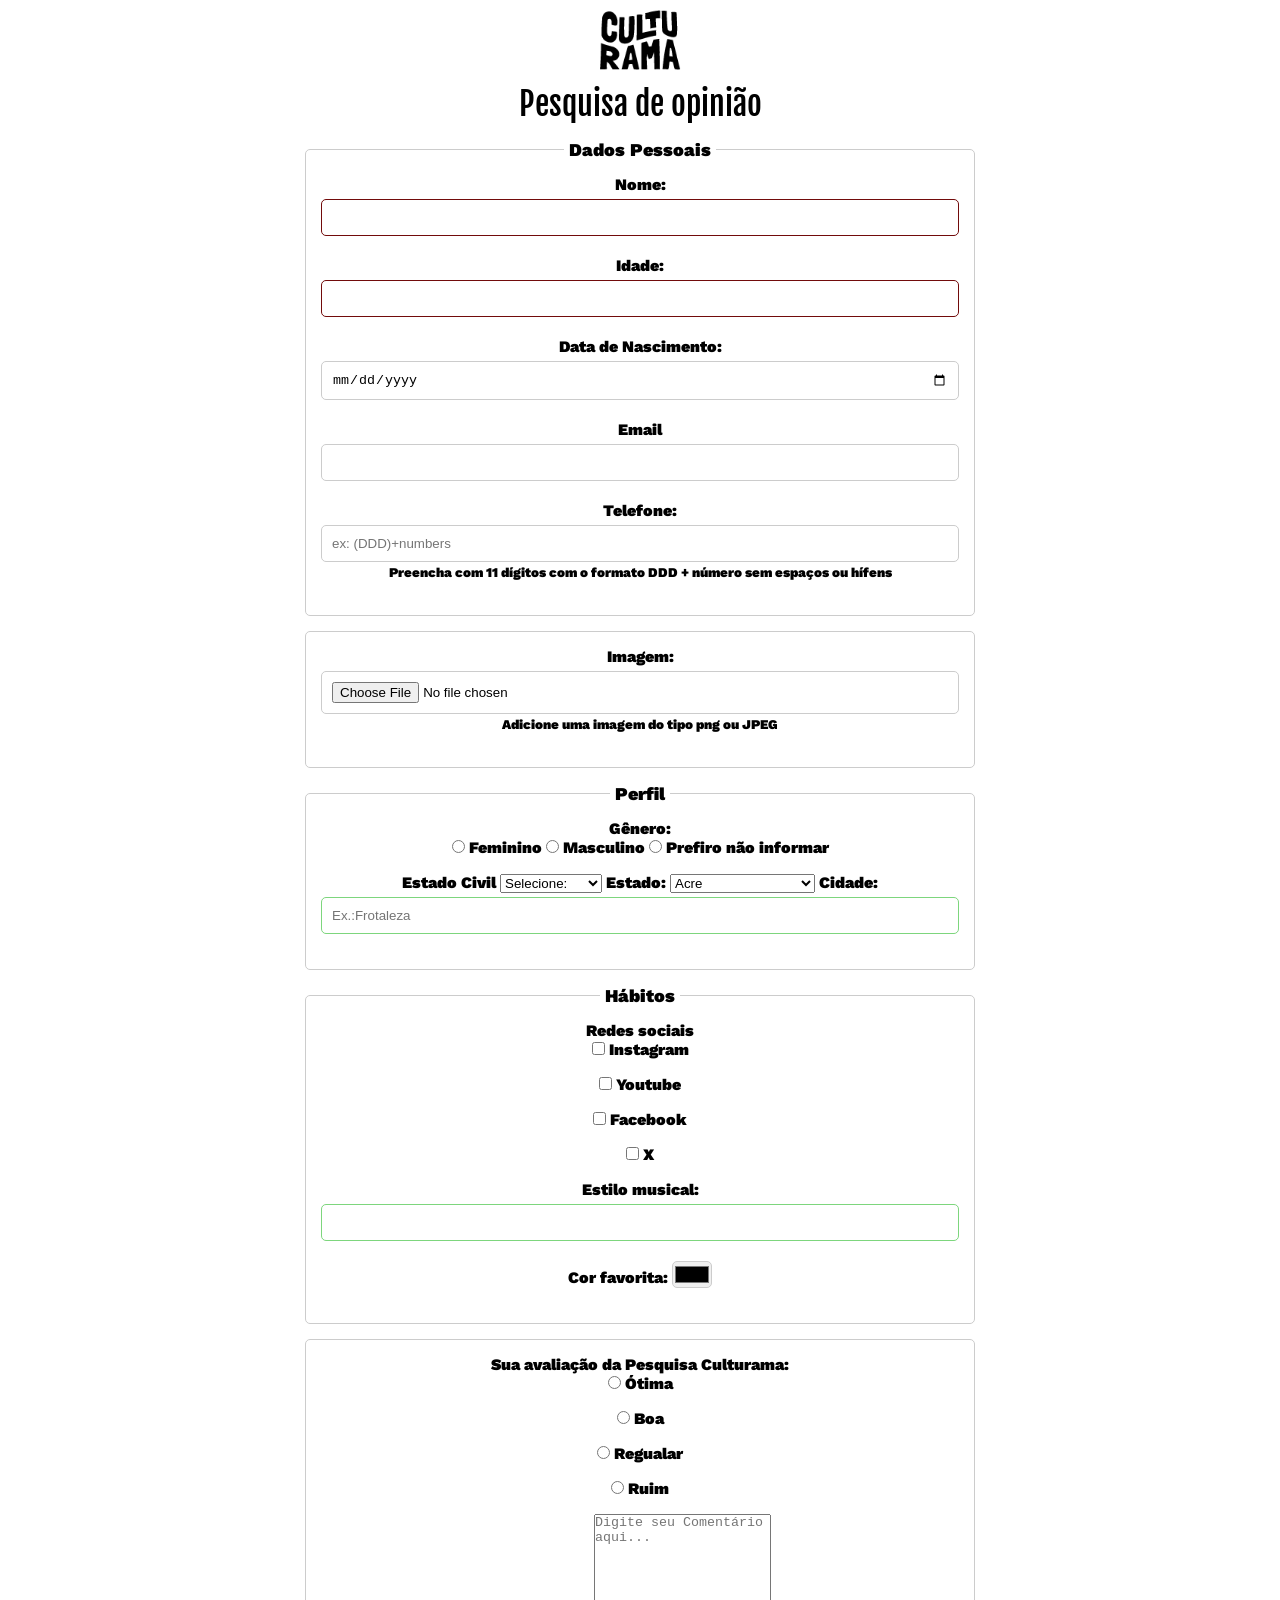
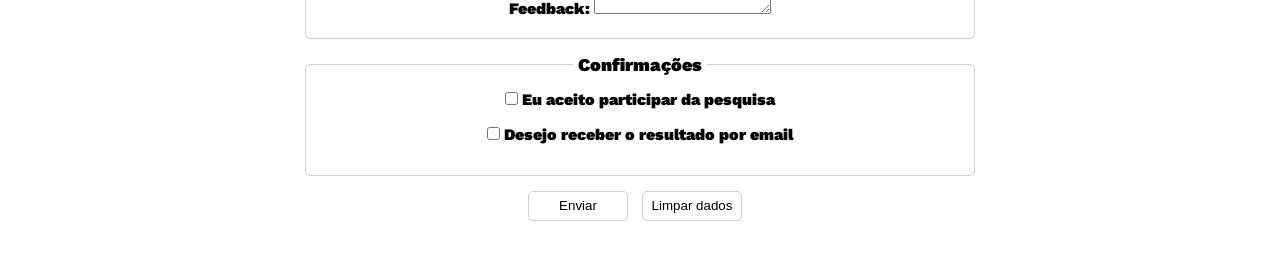
<file: index.html>
<!doctype html>
<html lang="pt-br">
  <head>
    <link rel="stylesheet" href="css/style.css" />

    <meta charset="UTF-8" />
    <meta name="viewport" content="width=device-width, initial-scale=1.0" />
    <link rel="Icon" href="culturama-favico.png" />
    <title>Pesquisa Culturama</title>
  </head>
  <body>
    <main>
      <header>
        <img src="img/logo-culturama.png" alt="Logo da Pesquisa culturama" />
        <h1>Pesquisa de opinião</h1>
        <form action="sucesso.html" method="get">
          <!-- DADOS PESSOAIS  -->

          <fieldset>
            <legend>Dados Pessoais</legend>
            <label for="Name">Nome:</label>
            <input id="Name" type="text" name="userName" required /><br />

            <label for="Age">Idade:</label>
            <input
              id="Age"
              type="number"
              name="userAge"
              min="12"
              max="100"
              required
            /><br />

            <label for="BirthDate">Data de Nascimento:</label>
            <input id="BirthDate" type="date" name="userBirthDate" /><br />

            <label for="Email">Email</label>
            <input id="Email" type="email" name="userEmail" required /><br />

            <label for="PhoneNumber">Telefone:</label>
            <input
              id="PhoneNumber"
              type="tel"
              name="userPhoneNumber"
              pattern="[0-9]{11}"
              placeholder="ex: (DDD)+numbers "
              aria-describedby="phoneHelp"
            />
            <small id="phoneHelp"
              >Preencha com 11 dígitos com o formato DDD + número sem espaços ou
              hífens</small
            >
            <br />
          </fieldset>
          <fieldset legend="Imagem">
            <label for="Image">Imagem:</label>
            <input
              id="Image"
              type="file"
              accept="image/*"
              name="userUploadImage"
              aria-describedby="imageHelp"
            />
            <small id="imageHelp"
              >Adicione uma imagem do tipo png ou JPEG</small
            >
            <br />
          </fieldset>
          <fieldset>
            <legend>Perfil</legend>
            <p>Gênero:</p>
            <input
              id="Female"
              type="radio"
              name="userGender"
              value="feminino"
            />

            <label for="Female">Feminino</label>

            <input id="Male" type="radio" name="userGender" value="Masculino" />

            <label for="Male">Masculino</label>

            <input
              id="NotInformed"
              type="radio"
              name="userGender"
              value="notInformed"
            />
            <label for="NotInformed">Prefiro não informar</label> <br />

            <label for="MaritalStatus">Estado Civil</label>
            <select id="MaritalStatus" name="userMaritalStatus">
              <option value="notSelect">Selecione:</option>
              <option value="solteiro">Solteiro(a)</option>
              <option value="casado">Casado(a)</option>
              <option value="divorciado">Divorciado(a)</option>
              <option value="separado">Separado(a)</option>
              <option value="viuvo">Viúvo(a)</option>
            </select>

            <label for="State">Estado:</label>
            <select id="State" name="userState" required>
              <option value="acre">Acre</option>
              <option value="lagoas">lagoas</option>
              <option value="amapa">Amapá</option>
              <option value="amazonas">Amazonas</option>
              <option value="bahia">Bahia</option>
              <option value="ceara">Ceará</option>
              <option value="distritoFederal">Distrito Federal</option>
              <option value="espiritoSanto">Espírito Santo</option>
              <option value="goias">Goiás</option>
              <option value="maranhao">Maranhão</option>
              <option value="matoGrosso">Mato Grosso</option>
              <option value="matoGrossoDoSul">Mato Grosso do Sul</option>
              <option value="minasGerais">Minas Gerais</option>
              <option value="para">Pará</option>
              <option value="paraiba">Paraíba</option>
              <option value="parana">Paraná</option>
              <option value="pernambuco">Pernambuco</option>
              <option value="piaui">Piauí</option>
              <option value="rioDeJaneiro">Rio de Janeiro</option>
              <option value="rioGrandeDoNorte">Rio Grande do Norte</option>
              <option value="rioGrandeDoSul">Rio Grande do Sul</option>
              <option value="rondonia">Rondônia</option>
              <option value="roraima">Roraima</option>
              <option value="santaCatarina">Santa Catarina</option>
              <option value="saoPaulo">São Paulo</option>
              <option value="sergipe">Sergipe</option>
              <option value="tocantis">Tocantins</option>
            </select>
            <label for="City" name="City">Cidade:</label>
            <input
              type="text"
              id="City"
              autocomplete="address-level2"
              placeholder="Ex.:Frotaleza"
            />
          </fieldset>
          <fieldset>
            <legend>Hábitos</legend>
            <p>Redes sociais</p>
            <input
              type="checkbox"
              value="instagram"
              name="social"
              id="social-instagram"
            />
            <label for="social-instagram">Instagram</label> <br />
            <input
              type="checkbox"
              value="youtube"
              name="social"
              id="social-youtube"
            />
            <label for="social-youtube">Youtube</label> <br />
            <input
              type="checkbox"
              value="facebook"
              name="social"
              id="social-facebook"
            />
            <label for="social-facebook">Facebook</label> <br />
            <input type="checkbox" value="x" name="social" id="social-x" />
            <label for="social-x">X </label><br />
            <label for="musicStyle">Estilo musical:</label>
            <input
              type="text"
              id="musicStyle"
              list="styleTypes"
              name="userMusicStyle"
            />
            <datalist id="styleTypes">
              <option value="Rock"></option>
              <option value="Sertanejo"></option>
              <option value="Pop"></option>
              <option value="Internacional"></option>
              <option value="Mpb"></option>
            </datalist>
            <br />
            <label for="favoriteColor">Cor favorita:</label>
            <input type="color" name="userFavoriteColor" id="favoriteColor" />
          </fieldset>
          <fieldset legend="Avaliação">
            <p>Sua avaliação da Pesquisa Culturama:</p>
            <input type="radio" name="avaliacao" id="Otima" value="ótima" />
            <label for="Otima">Ótima</label>
            <br />
            <input type="radio" name="avaliacao" id="Boa" value="boa" />
            <label for="Boa">Boa</label>
            <br />
            <input type="radio" name="avaliacao" id="Regular" value="regular" />
            <label for="Regular">Regualar</label>
            <br />
            <input type="radio" name="avaliacao" id="Ruim" value="ruim" />
            <label for="Ruim">Ruim</label>

            <br />
            <label for="Feedback">Feedback:</label>
            <textarea
              name="Comment"
              id="Feedback"
              placeholder="Digite seu Comentário aqui..."
            ></textarea>
          </fieldset>
          <fieldset>
            <legend>Confirmações</legend>
            <input
              type="checkbox"
              name="userLgpd"
              id="userLgpdTerm"
              value="confirmed"
              required
            />
            <label for="userLgpdTerm">Eu aceito participar da pesquisa</label>
            <br />

            <input
              type="checkbox"
              name="userGetResult"
              id="getResult"
              value="accepted"
            />
            <label for="getResult">Desejo receber o resultado por email</label>
          </fieldset>
          <button type="submit" aria-label="Enviar Dados do Formulário">
            Enviar
          </button>
          <button type="reset" aria-label="Limpar dados do Formulário">
            Limpar dados
          </button>
        </form>
      </header>
    </main>
  </body>
</html>
</file>
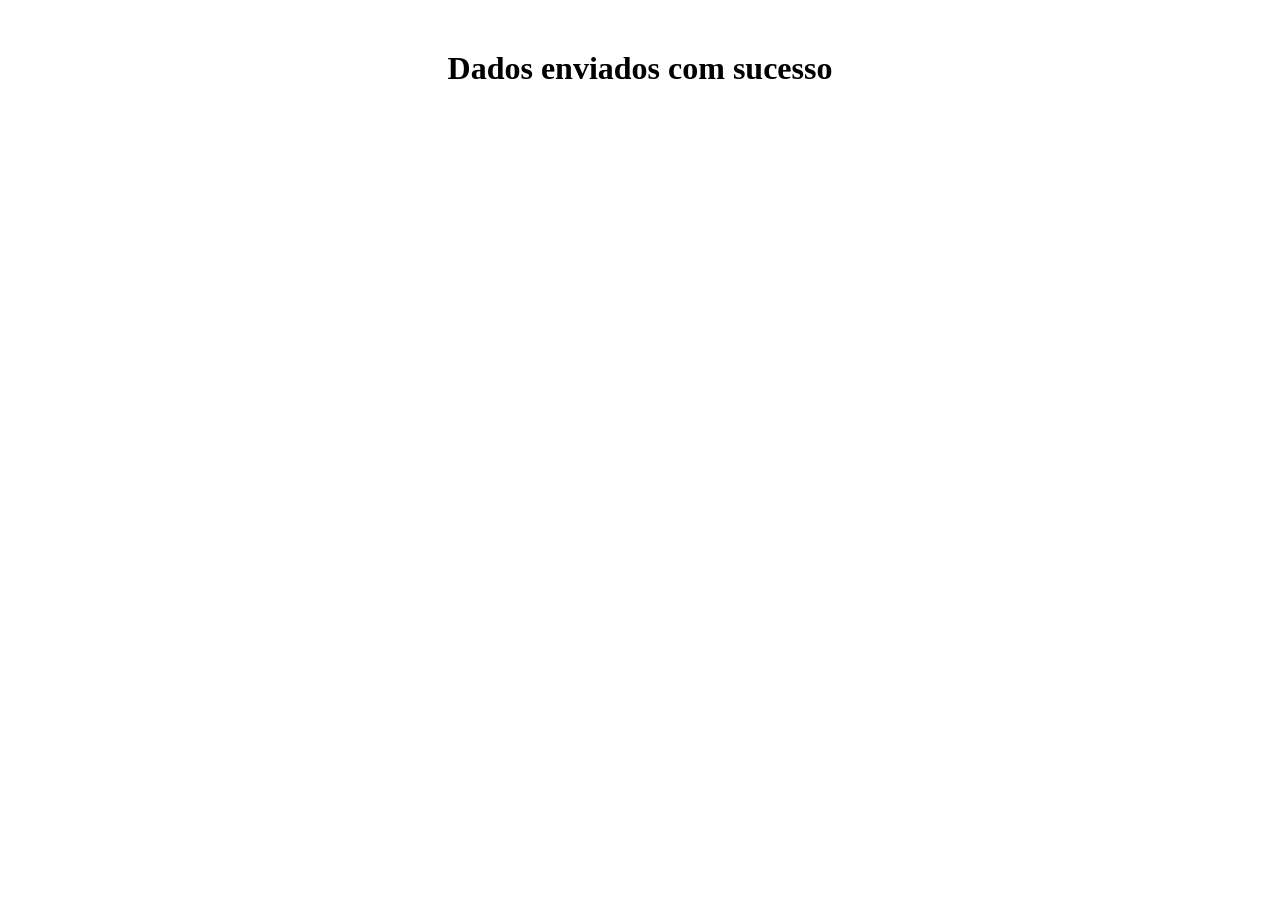
<file: sucesso.html>
<!doctype html>
<html lang="pt-BR">
  <head>
    <meta charset="UTF-8" />
    <meta name="viewport" content="width=device-width, initial-scale=1.0" />
    <title>Pesquisa Culturama</title>
    <link rel="stylesheet" href="css/estiloSucesso.css" />
    <link rel="icon" href="culturama-favico.png" />
    <link rel="preconnect" href="" />
  </head>
  <body>
    <h1 role="alert">Dados enviados com sucesso</h1>
  </body>
</html>
</file>
<file: css/style.css>
@font-face {
  font-family: "Fjalla One";
  src: url("../fontes/Fjalla_One/FjallaOne-Regular.ttf") format("truetype");
  font-weight: 700;
  font-style: normal;
  font-display: swap;
}
@font-face {
  font-family: "Work Sans";
  src: url("../fontes/Work_Sans/static/WorkSans-Black.ttf") format("truetype");
  font-weight: 700;
  font-style: normal;
  font-display: swap;
}
* {
  padding: 0;
  margin: 0;
  box-sizing: border-box;
}
main {
  margin: 0 auto;
  width: 100%;
  max-width: 700px;
}
header {
  text-align: center;
  margin-bottom: 20px;
}
img {
  width: 100px;
}
h1 {
  font-family: "Fjalla One", "sans-serif";
}
body {
  background-color: white;
  font-family: "Work Sans", "sans-serif";
}
form {
  background-color: #ffffff;
  padding: 15px;
  border-radius: 10px;
}
fieldset {
  padding: 15px;
  border: 1px solid #cccccc;
  border-radius: 5px;
  margin-bottom: 15px;
}
legend {
  font-weight: bold;
  font-size: 18px;
  padding: 0 5px;
}
label {
  display: inline-block;
  margin-bottom: 5px;
}
input {
  width: 100%;
  padding: 10px;
  margin-bottom: 20px;
  border: 1px solid #cccccc;
  border-radius: 5px;
}
input[type="tel"],
input[type="file"] {
  margin-bottom: 0;
}
small {
  display: inline-block;
  margin-bottom: 20px;
}

textarea {
  min-height: 100px;
}
input[type="radio"],
input[type="checkbox"] {
  width: auto;
}

input[type="color"] {
  width: 40px;
  padding: 0;
}
input[type="text"]:invalid,
input[type="number"]:invalid {
  border-color: rgb(114, 11, 11);
}
input[type="text"]:valid,
input[type="number"]:valid {
  border-color: rgb(125, 214, 125);
}
button {
  width: 100px;
  height: 30px;
  margin-right: 10px;
  background-color: #ffffff;
  border-radius: 5px;
  border: 1px solid #cccccc;
  cursor: pointer;
}
button[type="submit"]:hover {
  background-color: rgba(20, 81, 20, 0.815);
  color: #ffffff;
}
button[type="reset"]:hover {
  background-color: rgba(83, 4, 28, 0.864);
  color: #ffffff;
}
</file>
<file: css/estiloSucesso.css>
h1 {
  text-align: center;
  margin-top: 50px;
}
</file>
